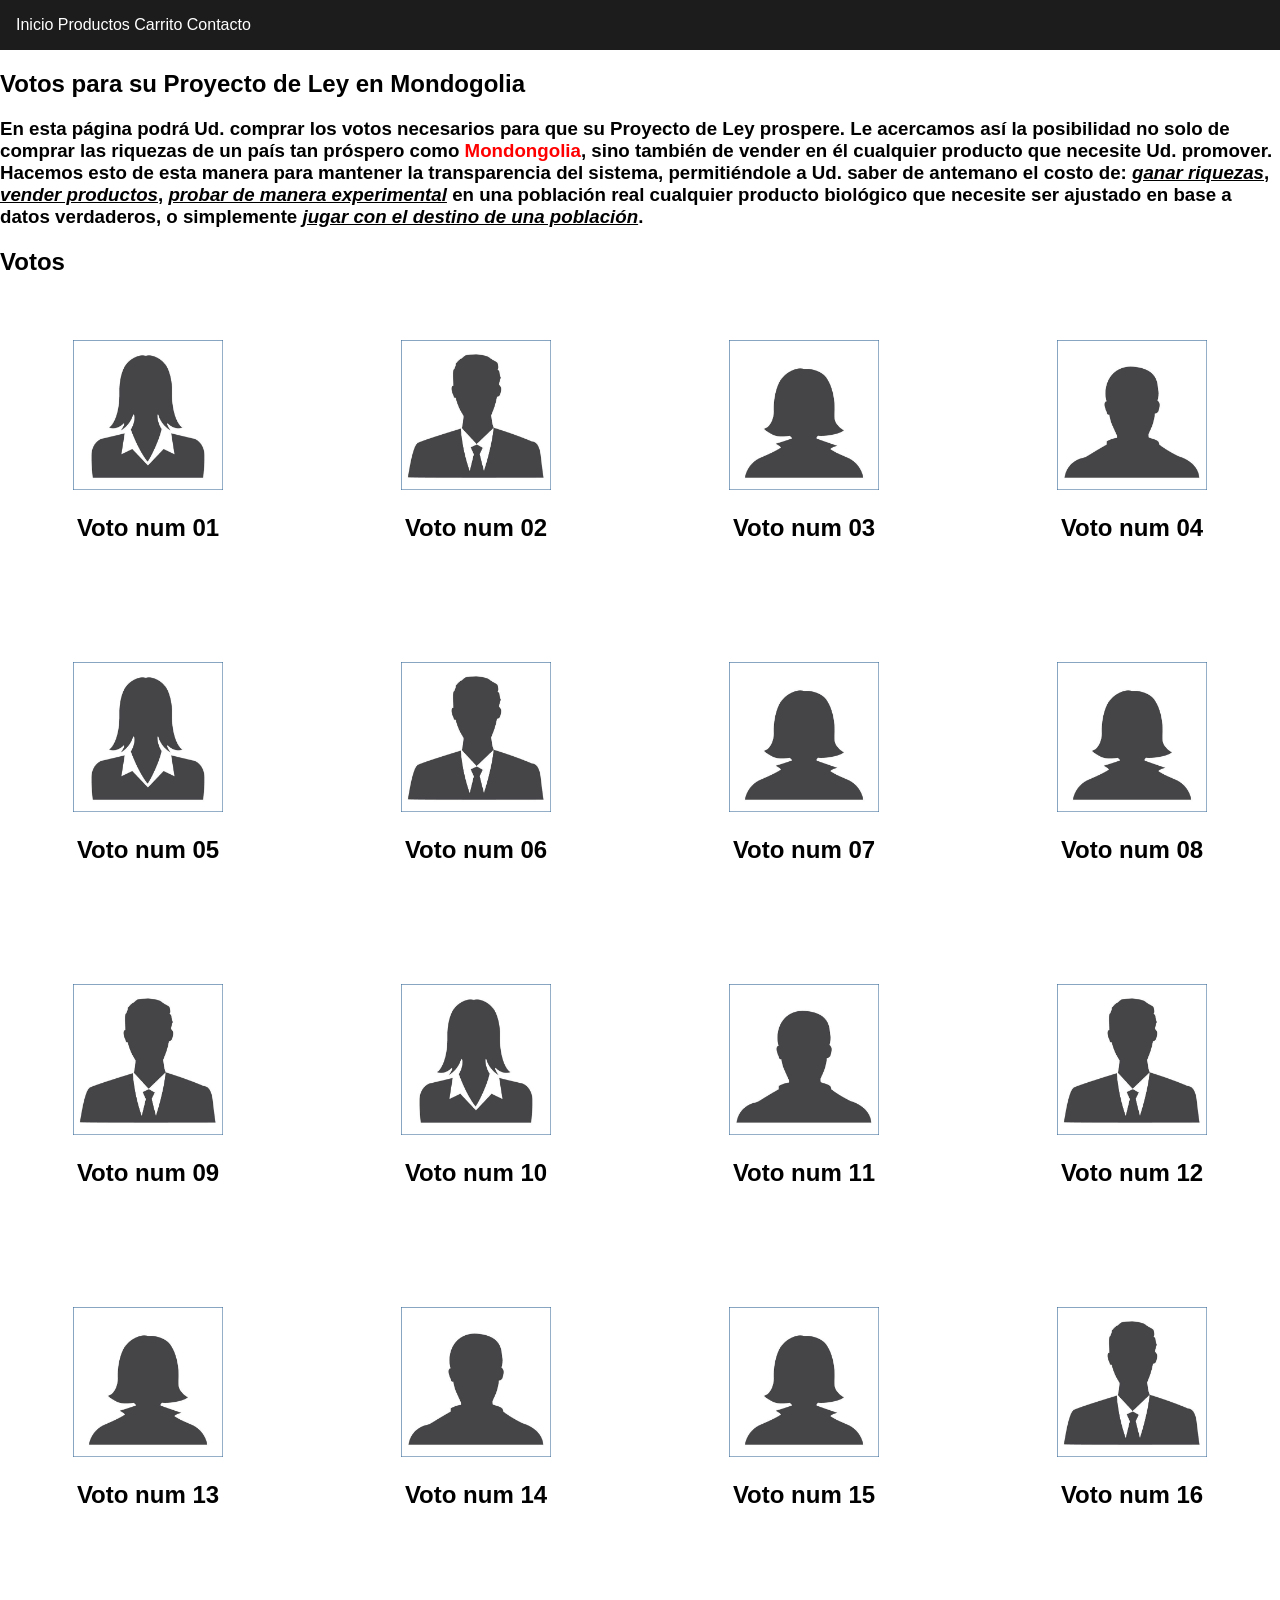
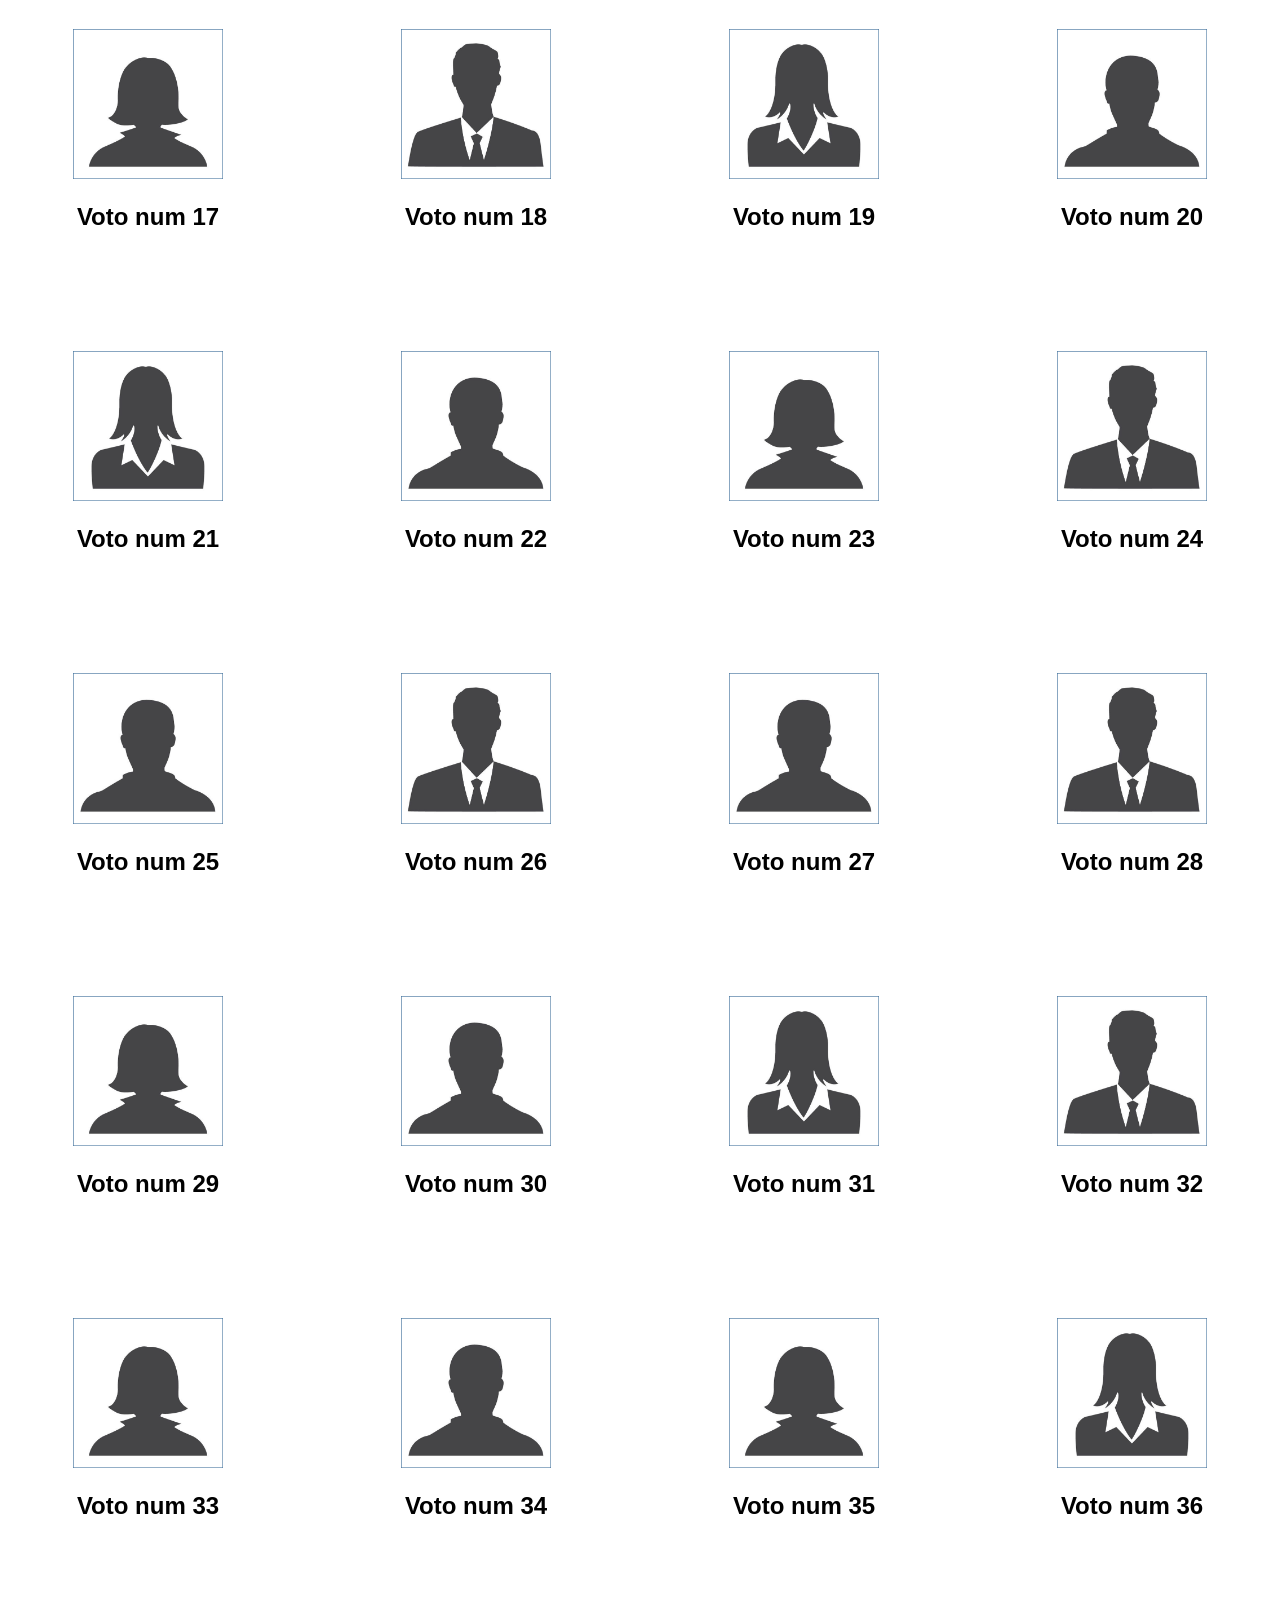
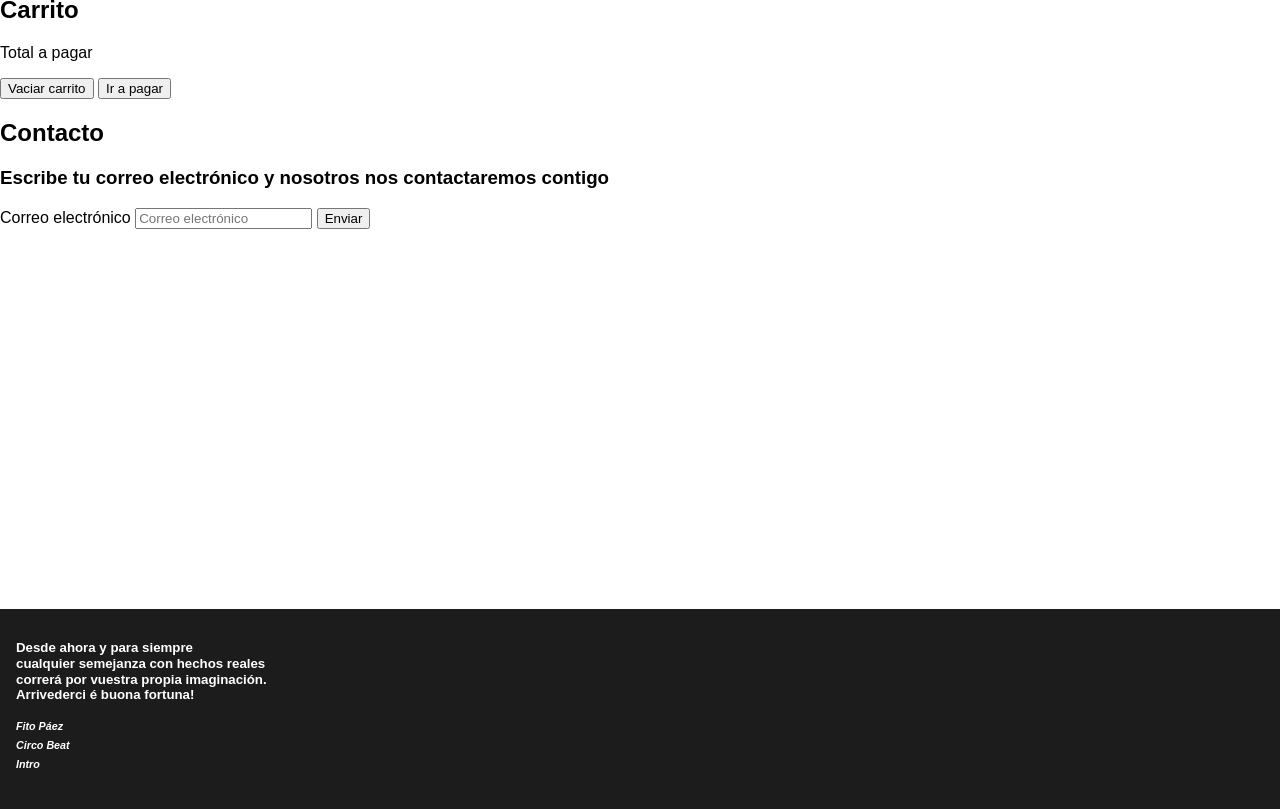
<file: index.html>
<!DOCTYPE html>
<html lang="en">
<head>
    <meta charset="UTF-8">
    <meta name="viewport" content="width=device-width, initial-scale=1.0">
    <link rel="stylesheet" href="estilos.css">
    <title>Mercado de Vendedores</title>
</head>
<body>
    <header>
        <nav>
            <div class="topnav" id="navbar">
                <a href="#Inicio">Inicio</a>
                <a href="#Productos">Productos</a>
                <a href="#Carrito">Carrito</a>
                <a href="#Contacto">Contacto</a>
            </div>
        </nav>
    </header>

    <main>
        <section id="Inicio">
            <h1>Votos para su Proyecto de Ley en Mondogolia</h1>

            <h3>En esta página podrá Ud. comprar los votos necesarios para que su Proyecto de Ley prospere.
                Le acercamos así la posibilidad no solo de comprar las riquezas de un país tan próspero como
                <a href="#Contacto" style="color: #FF0000;">Mondongolia</a>,
                sino también de vender en él cualquier producto que necesite Ud. promover.
                Hacemos esto de esta manera para mantener la transparencia del sistema, 
                permitiéndole a Ud. saber de antemano el costo de: 
                <i><u>ganar riquezas</i></u>, 
                <i><u>vender productos</i></u>, 
                <i><u>probar de manera experimental</i></u>
                en una población real cualquier producto biológico que necesite ser ajustado en base a datos verdaderos, 
                o simplemente 
                <i><u>jugar con el destino de una población</i></u>.</h3>
        </section>

        <section id="Productos">
            <!--- Imagenes -->
            <h2>Votos</h2>
            <div class="people-grid">
                <a id="Voto01">
                    <div class="vote-box">
                        <img src="Imagenes/DipSenA.png" title="Voto num 01" width="150px" alt="">
                        <h3>Voto num 01</h3>
                    </div>
                </a>
                <a id="Voto02">
                    <div class="vote-box">
                        <img src="Imagenes/DipSenB.png" title="Voto num 02" width="150px" alt="">
                        <h3>Voto num 02</h3>
                    </div>
                </a>
                <a id="Voto03">
                    <div class="vote-box">
                        <img src="Imagenes/DipSenC.png" title="Voto num 03" width="150px" alt="">
                        <h3>Voto num 03</h3>
                    </div>
                </a>
                <a id="Voto04">
                    <div class="vote-box">
                        <img src="Imagenes/DipSenD.png" title="Voto num 04" width="150px" alt="">
                        <h3>Voto num 04</h3>
                    </div>
                </a>
                <a id="Voto05">
                    <div class="vote-box">
                        <img src="Imagenes/DipSenA.png" title="Voto num 05" width="150px" alt="">
                        <h3>Voto num 05</h3>
                    </div>
                </a>
                <a id="Voto06">
                    <div class="vote-box">
                        <img src="Imagenes/DipSenB.png" title="Voto num 06" width="150px" alt="">
                        <h3>Voto num 06</h3>
                    </div>
                </a>
                <a id="Voto07">
                    <div class="vote-box">
                        <img src="Imagenes/DipSenC.png" title="Voto num 07" width="150px" alt="">
                        <h3>Voto num 07</h3>
                    </div>
                </a>
                <a id="Voto08">
                    <div class="vote-box">
                        <img src="Imagenes/DipSenC.png" title="Voto num 08" width="150px" alt="">
                        <h3>Voto num 08</h3>
                    </div>
                </a>
                <a id="Voto09">
                    <div class="vote-box">
                        <img src="Imagenes/DipSenB.png" title="Voto num 09" width="150px" alt="">
                        <h3>Voto num 09</h3>
                    </div>
                </a>
                <a id="Voto10">
                    <div class="vote-box">
                        <img src="Imagenes/DipSenA.png" title="Voto num 10" width="150px" alt="">
                        <h3>Voto num 10</h3>
                    </div>
                </a>
                <a id="Voto11">
                    <div class="vote-box">
                        <img src="Imagenes/DipSenD.png" title="Voto num 11" width="150px" alt="">
                        <h3>Voto num 11</h3>
                    </div>
                </a>
                <a id="Voto12">
                    <div class="vote-box">
                        <img src="Imagenes/DipSenB.png" title="Voto num 12" width="150px" alt="">
                        <h3>Voto num 12</h3>
                    </div>
                </a>
                <a id="Voto13">
                    <div class="vote-box">
                        <img src="Imagenes/DipSenC.png" title="Voto num 13" width="150px" alt="">
                        <h3>Voto num 13</h3>
                    </div>
                </a>
                <a id="Voto14">
                    <div class="vote-box">
                        <img src="Imagenes/DipSenD.png" title="Voto num 14" width="150px" alt="">
                        <h3>Voto num 14</h3>
                    </div>
                </a>
                <a id="Voto15">
                    <div class="vote-box">
                        <img src="Imagenes/DipSenC.png" title="Voto num 15" width="150px" alt="">
                        <h3>Voto num 15</h3>
                    </div>
                </a>
                <a id="Voto16">
                    <div class="vote-box">
                        <img src="Imagenes/DipSenB.png" title="Voto num 16" width="150px" alt="">
                        <h3>Voto num 16</h3>
                    </div>
                </a>
                <a id="Voto17">
                    <div class="vote-box">
                        <img src="Imagenes/DipSenC.png" title="Voto num 17" width="150px" alt="">
                        <h3>Voto num 17</h3>
                    </div>
                </a>
                <a id="Voto18">
                    <div class="vote-box">
                        <img src="Imagenes/DipSenB.png" title="Voto num 18" width="150px" alt="">
                        <h3>Voto num 18</h3>
                    </div>
                </a>
                <a id="Voto19">
                    <div class="vote-box">
                        <img src="Imagenes/DipSenA.png" title="Voto num 19" width="150px" alt="">
                        <h3>Voto num 19</h3>
                    </div>
                </a>
                <a id="Voto20">
                    <div class="vote-box">
                        <img src="Imagenes/DipSenD.png" title="Voto num 20" width="150px" alt="">
                        <h3>Voto num 20</h3>
                    </div>
                </a>
                <a id="Voto21">
                    <div class="vote-box">
                        <img src="Imagenes/DipSenA.png" title="Voto num 21" width="150px" alt="">
                        <h3>Voto num 21</h3>
                    </div>
                </a>
                <a id="Voto22">
                    <div class="vote-box">
                        <img src="Imagenes/DipSenD.png" title="Voto num 22" width="150px" alt="">
                        <h3>Voto num 22</h3>
                    </div>
                </a>
                <a id="Voto23">
                    <div class="vote-box">
                        <img src="Imagenes/DipSenC.png" title="Voto num 23" width="150px" alt="">
                        <h3>Voto num 23</h3>
                    </div>
                </a>
                <a id="Voto24">
                    <div class="vote-box">
                        <img src="Imagenes/DipSenB.png" title="Voto num 24" width="150px" alt="">
                        <h3>Voto num 24</h3>
                    </div>
                </a>
                <a id="Voto25">
                    <div class="vote-box">
                        <img src="Imagenes/DipSenD.png" title="Voto num 25" width="150px" alt="">
                        <h3>Voto num 25</h3>
                    </div>
                </a>
                <a id="Voto26">
                    <div class="vote-box">
                        <img src="Imagenes/DipSenB.png" title="Voto num 26" width="150px" alt="">
                        <h3>Voto num 26</h3>
                    </div>
                </a>
                <a id="Voto27">
                    <div class="vote-box">
                        <img src="Imagenes/DipSenD.png" title="Voto num 27" width="150px" alt="">
                        <h3>Voto num 27</h3>
                    </div>
                </a>
                <a id="Voto28">
                    <div class="vote-box">
                        <img src="Imagenes/DipSenB.png" title="Voto num 28" width="150px" alt="">
                        <h3>Voto num 28</h3>
                    </div>
                </a>
                <a id="Voto29">
                    <div class="vote-box">
                        <img src="Imagenes/DipSenC.png" title="Voto num 29" width="150px" alt="">
                        <h3>Voto num 29</h3>
                    </div>
                </a>
                <a id="Voto30">
                    <div class="vote-box">
                        <img src="Imagenes/DipSenD.png" title="Voto num 30" width="150px" alt="">
                        <h3>Voto num 30</h3>
                    </div>
                </a>
                <a id="Voto31">
                    <div class="vote-box">
                        <img src="Imagenes/DipSenA.png" title="Voto num 31" width="150px" alt="">
                        <h3>Voto num 31</h3>
                    </div>
                </a>
                <a id="Voto32">
                    <div class="vote-box">
                        <img src="Imagenes/DipSenB.png" title="Voto num 32" width="150px" alt="">
                        <h3>Voto num 32</h3>
                    </div>
                </a>
                <a id="Voto33">
                    <div class="vote-box">
                        <img src="Imagenes/DipSenC.png" title="Voto num 33" width="150px" alt="">
                        <h3>Voto num 33</h3>
                    </div>
                </a>
                <a id="Voto34">
                    <div class="vote-box">
                        <img src="Imagenes/DipSenD.png" title="Voto num 34" width="150px" alt="">
                        <h3>Voto num 34</h3>
                    </div>
                </a>
                <a id="Voto35">
                    <div class="vote-box">
                        <img src="Imagenes/DipSenC.png" title="Voto num 35" width="150px" alt="">
                        <h3>Voto num 35</h3>
                    </div>
                </a>
                <a id="Voto36">
                    <div class="vote-box">
                        <img src="Imagenes/DipSenA.png" title="Voto num 36" width="150px" alt="">
                        <h3>Voto num 36</h3>
                    </div>
                </a>
            </div>
        </section>

        <section id="Carrito">
            <h2>Carrito</h2>
            <ul></ul>
            <p>Total a pagar</p>
            <p id="mensaje"></p>

            <input id="botonBorrar" type="button" value="Vaciar carrito">
            <input id="botonPagar" type="button" value="Ir a pagar">
        </section>

        <section id="Contacto">
            <div>
                <h2>Contacto</h2>
                <h3>Escribe tu correo electrónico y nosotros nos contactaremos contigo</h3>
            
                <!--  Formulario  -->
                <form action="https://formspree.io/f/xrbgkdpw" method="post">
                    <label for="electronic-mail">
                        Correo electrónico <input name="electronic-mail" id="electronic-mail" type="text" placeholder="Correo electrónico">
                    </label>
                    <input name="botonenviar" id="botonenviar" type="submit" value="Enviar">
                </form>
            </div>

            <div class="map-container">
                <iframe src="https://www.google.com/maps/embed?pb=!1m14!1m12!1m3!1d4555.496286710485!2d-58.37038918229631!3d-34.6080812466204!2m3!1f0!2f0!3f0!3m2!1i1024!2i768!4f13.1!5e0!3m2!1sen!2sar!4v1735580448644!5m2!1sen!2sar" width="400" height="300" style="border:0;" allowfullscreen="" loading="lazy" referrerpolicy="no-referrer-when-downgrade"></iframe>
            </div>
        </section>
    </main>

    <footer>
        <div class="disclaimer">
            <h5>
                <p>Desde ahora y para siempre</p>
                <p>cualquier semejanza con hechos reales</p>
                <p>correrá por vuestra propia imaginación.</p>
                <p>Arrivederci é buona fortuna!</p>
            </h5>
            <h6>
                <p><i>Fito Páez</i></p>
                <p><i>Circo Beat</i></p>
                <p><i>Intro</i></p>
            </h6>
        </div>
    </footer>
    <script src="./Script.js"></script>
</body>
</html>
</file>
<file: estilos.css>
/* Global Style */

html {
    font-size: 16px;
    font-family: 'Roboto', sans-serif;
}
  
body {
    margin: 0;
    padding: 0;
}
  
a {
    text-decoration: none;
    color: inherit;
}

/* Header's Style */

header {
    background-color: #1c1c1c;
    color: #fff;
    padding: 1rem;
}
  
nav {
    display: flex;
    justify-content: space-between;
    align-items: center;
}
  
nav a {
    font-weight: 500;
}

.people-grid {
    display: grid;
    grid-template-columns: repeat(4, 1fr);
    grid-gap: 2rem;
    margin-top: 2rem;
}


.vote-box {
    background-color: #fff;
    padding: 2rem;
    border-radius: 1rem;
    display: flex;
    flex-direction: column;
    justify-content: center;
    align-items: center;
    transition: all 0.3s ease;
}

.vote-box:hover {
    transform: translateY(-0.5rem);
}
  
.vote-box i {
    font-size: 3rem;
    margin-bottom: 1rem;
}
  
.vote-box h3 {
    font-size: 1.5rem;
}

/* Map's Style*/

.map-container {
    display: flex;
    justify-content: center;
    align-items: center;
    padding: 40px;
}

iframe {
    width: 400px;
    height: 300px;
}

/* Footer's Style */
  
footer {
    background-color: #1c1c1c;
    color: #fff;
    padding: 1rem;
    text-align: left;
    line-height: 0.5em;
}

.disclaimer h5 {
    line-height: 0.2em;
}

/* Responsive Design */
  
@media (max-width: 940px) {

    .people-grid {
      grid-template-columns: repeat(3, 1fr);
    }
}

@media (max-width: 695px) {

    .people-grid {
      grid-template-columns: repeat(2, 1fr);
    }
}
  
@media (max-width: 448px) {

    .people-grid {
      grid-template-columns: repeat(1, 1fr);
    }
}
</file>
